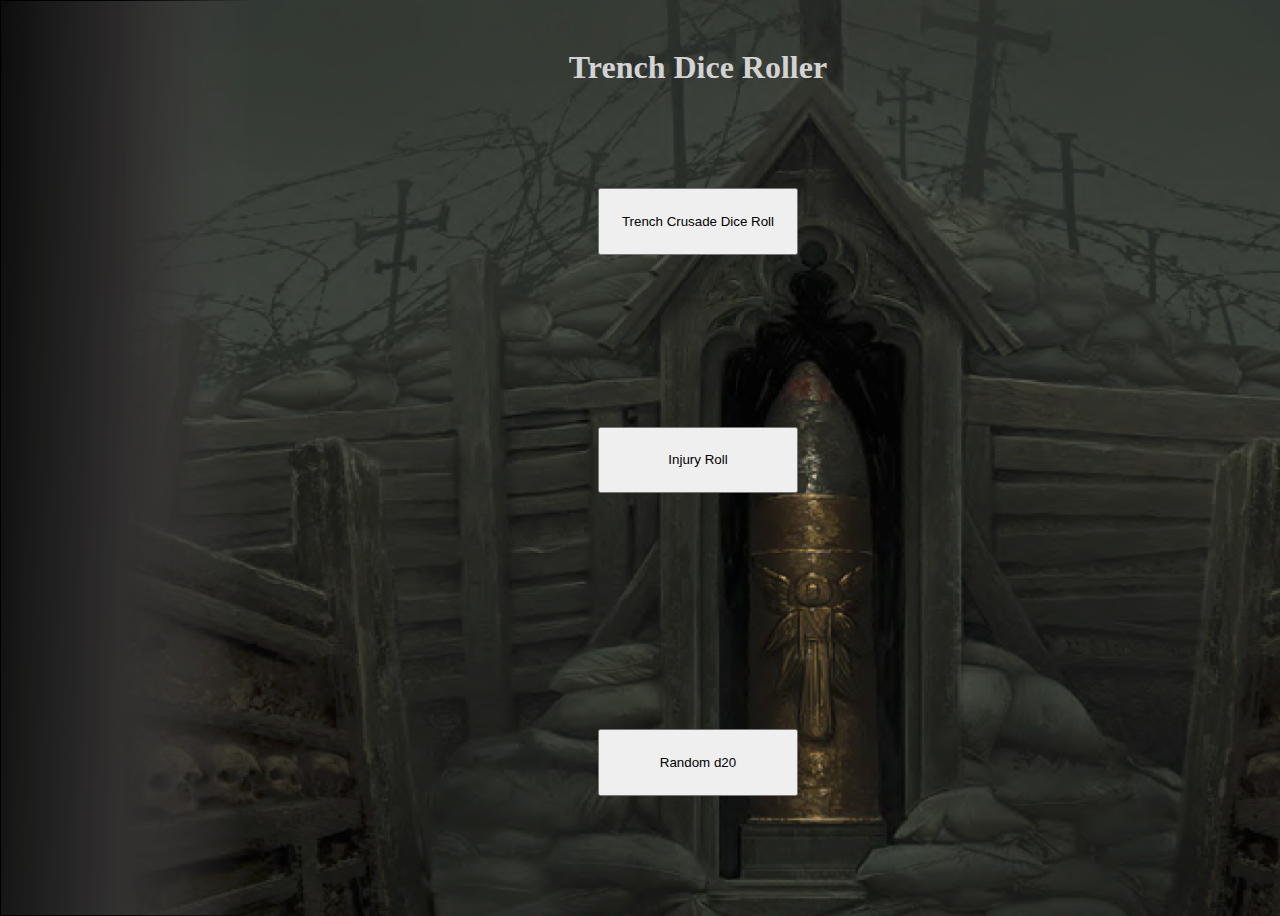
<file: index.html>
<!DOCTYPE html>
<html lang = "en">
<head>
    <meta charset = "UTF-8">
    <meta name = "viewport" content=" width=device-width, initial-scale = 1.0">
    <title>Trench Crusade Dice Roller</title>
    <link rel="stylesheet" href="style.css">
</head>
    
<div class = box>
    <h1>
        Trench Dice Roller
    </h1>
        <div class="buttonbox">
            <button class="buttons" id ="tcDice">Trench Crusade Dice Roll</button>
            <div class = "textbox">
                <p class = "text", id="diceRolled"></p>
                <p class = "text", id="diceResult"></p>
                <p class = "text", id="actionResult"></p>
            </div>
        </div>
        <div class = "buttonbox">
            <button class="buttons" id ="injuryDice">Injury Roll</button>
            <p class = "text", id = "diceRolledInjury"></p>
            <p class = "text", id="diceResultInjury"></p>
            <p class = "text", id="injuryResult"></p>
        </div>
        <div class="buttonbox">
            <button class="buttons" id="d20BTN">Random d20</button>
            <div class = "textbox">
                <p class = "text", id ="d20Result"></p>
            </div>
    </div>
    <script src = "index.js" rel = "javascript"></script>
</html>
</file>
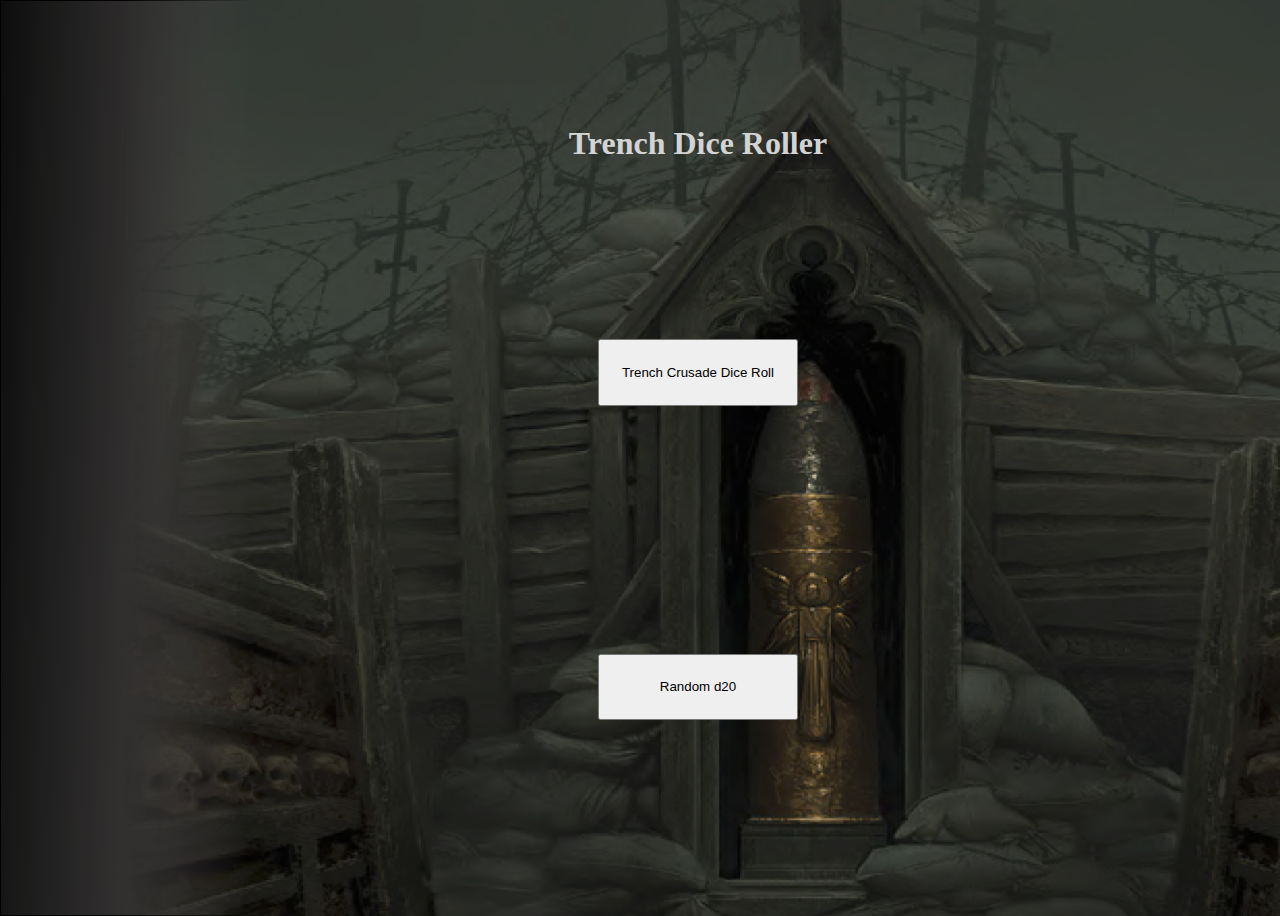
<file: trenchDICE/<!DOCTYPE html>.html>
<!DOCTYPE html>
<html lang = "en">
<head>
    <meta charset = "UTF-8">
    <meta name = "viewport" content=" width=device-width, initial-scale = 1.0">
    <title>Trench Crusade Dice Roller</title>
    <link rel="stylesheet" href="style.css">
</head>
    
<div class = box>
    <h1>
        Trench Dice Roller
    </h1>
        <div class="buttonbox">
            <button class="buttons" id ="tcDice">Trench Crusade Dice Roll</button>
            <div class = "textbox">
                <p class = "text", id="diceRolled"></p>
                <p class = "text", id="diceResult"></p>
                <p class = "text", id="actionResult"></p>
            </div>
        </div>
        <div class="buttonbox">
            <button class="buttons" id="d20BTN">Random d20</button>
            <div class = "textbox">
                <p class = "text", id ="d20Result"></p>
            </div>
    </div>
    <script src = "index.js" rel = "javascript"></script>
</html>
</file>
<file: style.css>
style.css
*{
    display: flex;
    margin: 0;
    padding: 0;


}
body{
    box-sizing: border-box;
    /* align-items: center; */
    min-height: 100vh;
    max-height: 100vh;
    background-size: cover;
    color: light grey;
    background-color: black;
    overflow: hidden;
    display: flex;
    background-image: url("images/trechCrusade-background3.png") ;
    /* border: 3px solid blue; */

}


.box{
    /* border: 3px solid orange; */
    color: lightgrey;

    display: flex;
    text-overflow: wrap;
    flex-direction: column;
    margin: 0 10em 0 30em;
    justify-content: space-evenly;
    align-items: center;
}

.buttons{
    height: 5em;
    width: 15em;
}

.buttonbox{
    display: flex;
    padding: 10px;
    /* border: 2px solid green; */
    margin: 50px;
    width: 300px;
    max-width: 300px;
    height: auto;
    padding: 0;
    flex-direction: column;
    justify-content: flex-start;
    align-items: center;

    word-wrap: break-word;
    padding: 10px;
    

}

.textbox{
    display: flex;
    border: 2 px solid blue;
    align-items: center;
    flex-wrap: wrap;
    width: 100%;
    justify-content: center;
    
    
}

.text{
    /* border: 3px solid red; */
    max-width: 300px;
}
</file>
<file: trenchDICE/style.css>
style.css
*{
    display: flex;
    margin: 0;
    padding: 0;


}
body{
    box-sizing: border-box;
    /* align-items: center; */
    min-height: 100vh;
    max-height: 100vh;
    background-size: cover;
    color: light grey;
    background-color: black;
    overflow: hidden;
    display: flex;
    background-image: url("images/trechCrusade-background3.png") ;
    /* border: 3px solid blue; */

}


.box{
    /* border: 3px solid orange; */
    color: lightgrey;

    display: flex;
    text-overflow: wrap;
    flex-direction: column;
    margin: 0 10em 0 30em;
    justify-content: space-evenly;
    align-items: center;
}

.buttons{
    height: 5em;
    width: 15em;
}

.buttonbox{
    display: flex;
    padding: 10px;
    /* border: 2px solid green; */
    margin: 50px;
    width: 300px;
    max-width: 300px;
    height: auto;
    padding: 0;
    flex-direction: column;
    justify-content: flex-start;
    align-items: center;

    word-wrap: break-word;
    padding: 10px;
    

}

.textbox{
    display: flex;
    border: 2 px solid blue;
    align-items: center;
    flex-wrap: wrap;
    width: 100%;
    justify-content: center;
    
    
}

.text{
    /* border: 3px solid red; */
    max-width: 300px;
}
</file>
